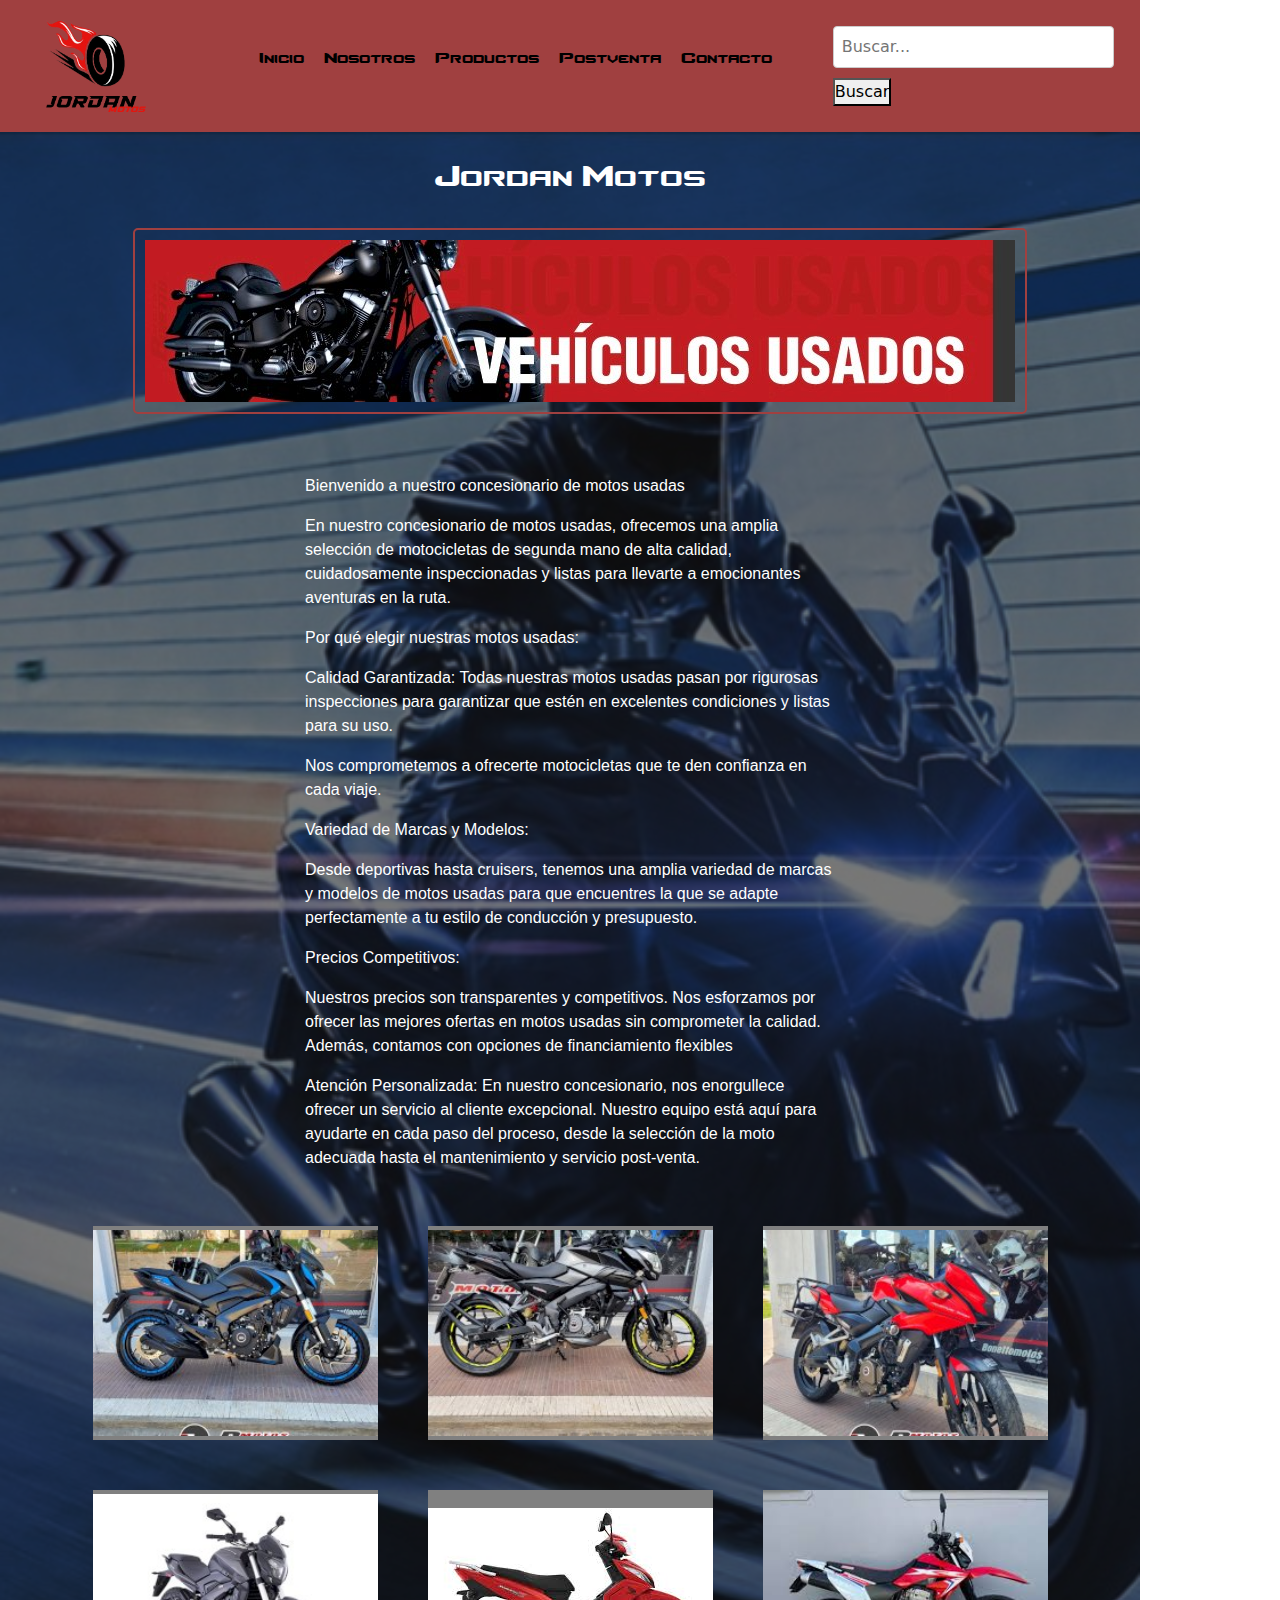
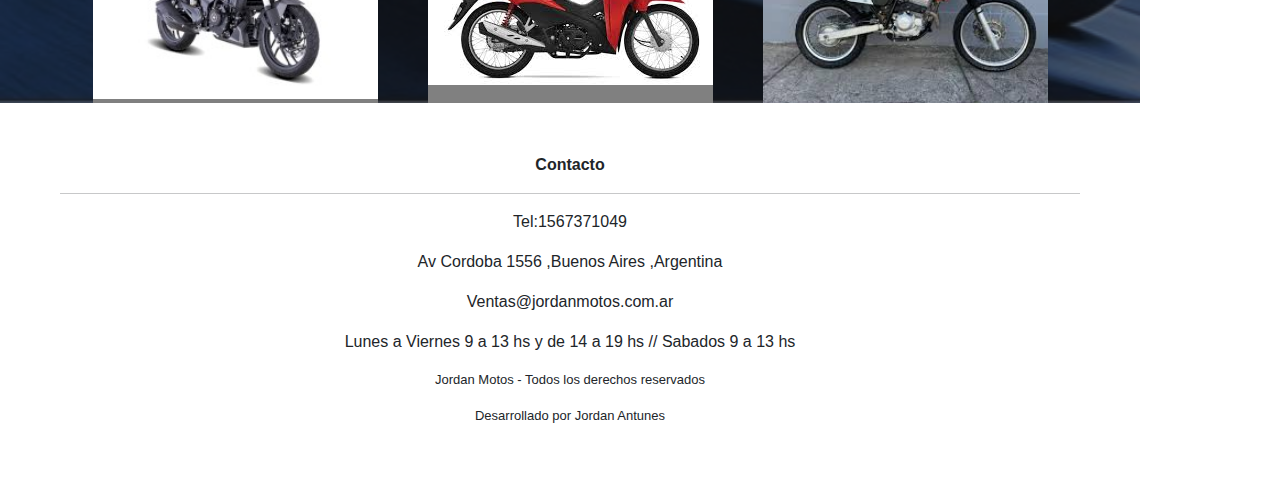
<file: index.html>
<!DOCTYPE html>
<html lang="en">

<head>
    <meta charset="UTF-8">
    <meta name="viewport" content="width=, initial-scale=1.0">
    <title>Jordan Motos</title>
    <link href="https://cdn.jsdelivr.net/npm/bootstrap@5.3.3/dist/css/bootstrap.min.css" rel="stylesheet" integrity="sha384-QWTKZyjpPEjISv5WaRU9OFeRpok6YctnYmDr5pNlyT2bRjXh0JMhjY6hW+ALEwIH" crossorigin="anonymous">
    <link rel="stylesheet" href="./css/style.css">
    

</head>

<body>
    <div class="container">
        <header>
            <div class="logo">
                <img src="./images/logo.png" alt="logo jordan motos">
            </div>

            <nav>
                <ul class="menu">
                    <li><a href="./index.html">Inicio</a></li>
                    <li><a href="./pages/nosotros.html">Nosotros</a></li>
                    <li><a href="./pages/productos.html">Productos</a></li>
                    <li><a href="./pages/postventa.html">Postventa</a></li>
                    <li><a href="./pages/contacto.html">Contacto</a></li>
                </ul>
            </nav>

            <div class="search">
                <form action="" method="">
                    <input type="text" name="q" placeholder="Buscar...">
                    <button type="submit">Buscar</button>
                </form>
            </div>
            

        </header>

        <main class="containerindex">
            <div class="titulo">
                <h1>Jordan Motos</h1>
            </div>

            <div class="banner">
                <img src="./images/usados.jpg" alt="banner de vehiculo usado">
            </div>
            <div class="infoindex">
                <p>Bienvenido a nuestro concesionario de motos usadas</p>
                <p>En nuestro concesionario de motos usadas, ofrecemos una amplia selección de motocicletas de segunda mano de alta calidad, cuidadosamente inspeccionadas y listas para llevarte a emocionantes aventuras en la ruta.</p>
                <p>Por qué elegir nuestras motos usadas:</p>
                <p>Calidad Garantizada: Todas nuestras motos usadas pasan por rigurosas inspecciones para garantizar que estén en excelentes condiciones y listas para su uso. 
                    <p>Nos comprometemos a ofrecerte motocicletas que te den confianza en cada viaje.</p>
                    <p></p>Variedad de Marcas y Modelos:</p>
                    <p> Desde deportivas hasta cruisers, tenemos una amplia variedad de marcas y modelos de motos usadas para que encuentres la que se adapte perfectamente a tu estilo de conducción y presupuesto.</p>
                    <p>Precios Competitivos:</p>
                    <p> Nuestros precios son transparentes y competitivos. Nos esforzamos por ofrecer las mejores ofertas en motos usadas sin comprometer la calidad. Además, contamos con opciones de financiamiento flexibles</p>
                    Atención Personalizada: En nuestro concesionario, nos enorgullece ofrecer un servicio al cliente excepcional. Nuestro equipo está aquí para ayudarte en cada paso del proceso, desde la selección de la moto adecuada hasta el mantenimiento y servicio post-venta.</p>
            </div>

            <div class="items">
                <div class="moto moto1">
                    <img src="./images/moto1.jpg" alt="producto1">
                </div>
                <div class="moto moto2">
                    <img src="./images/moto2.jpg" alt="producto2">
                </div>
                <div class="moto moto3">
                    <img src="./images/moto3.jpg" alt="producto3">
                </div>
                <div class="moto moto4">
                    <img src="./images/moto4.jpg" alt="producto4">
                </div>
                <div class="moto moto5">
                    <img src="./images/moto5.jpg" alt="producto5">
                </div>
                <div class="moto moto6">
                    <img src="./images/moto6.jpg" alt="producto6">
                </div>
            </div>        
        </main>
        
        <footer>
            <div class="footer1">
                <strong><p>Contacto</p></strong>
                <hr>
                <p>Tel:1567371049</p>
                <p>Av Cordoba 1556 ,Buenos Aires ,Argentina</p>
                <p>Ventas@jordanmotos.com.ar</p>
                <p>Lunes a Viernes 9 a 13 hs y de 14 a 19 hs // Sabados 9 a 13 hs</p>
            
            </div>
                
            <div class="footer2">
                <p>Jordan Motos - Todos los derechos reservados</p>
                <p>Desarrollado por Jordan Antunes</p>
            </div>
        </footer>
    </div>
</body>



</html>
</file>
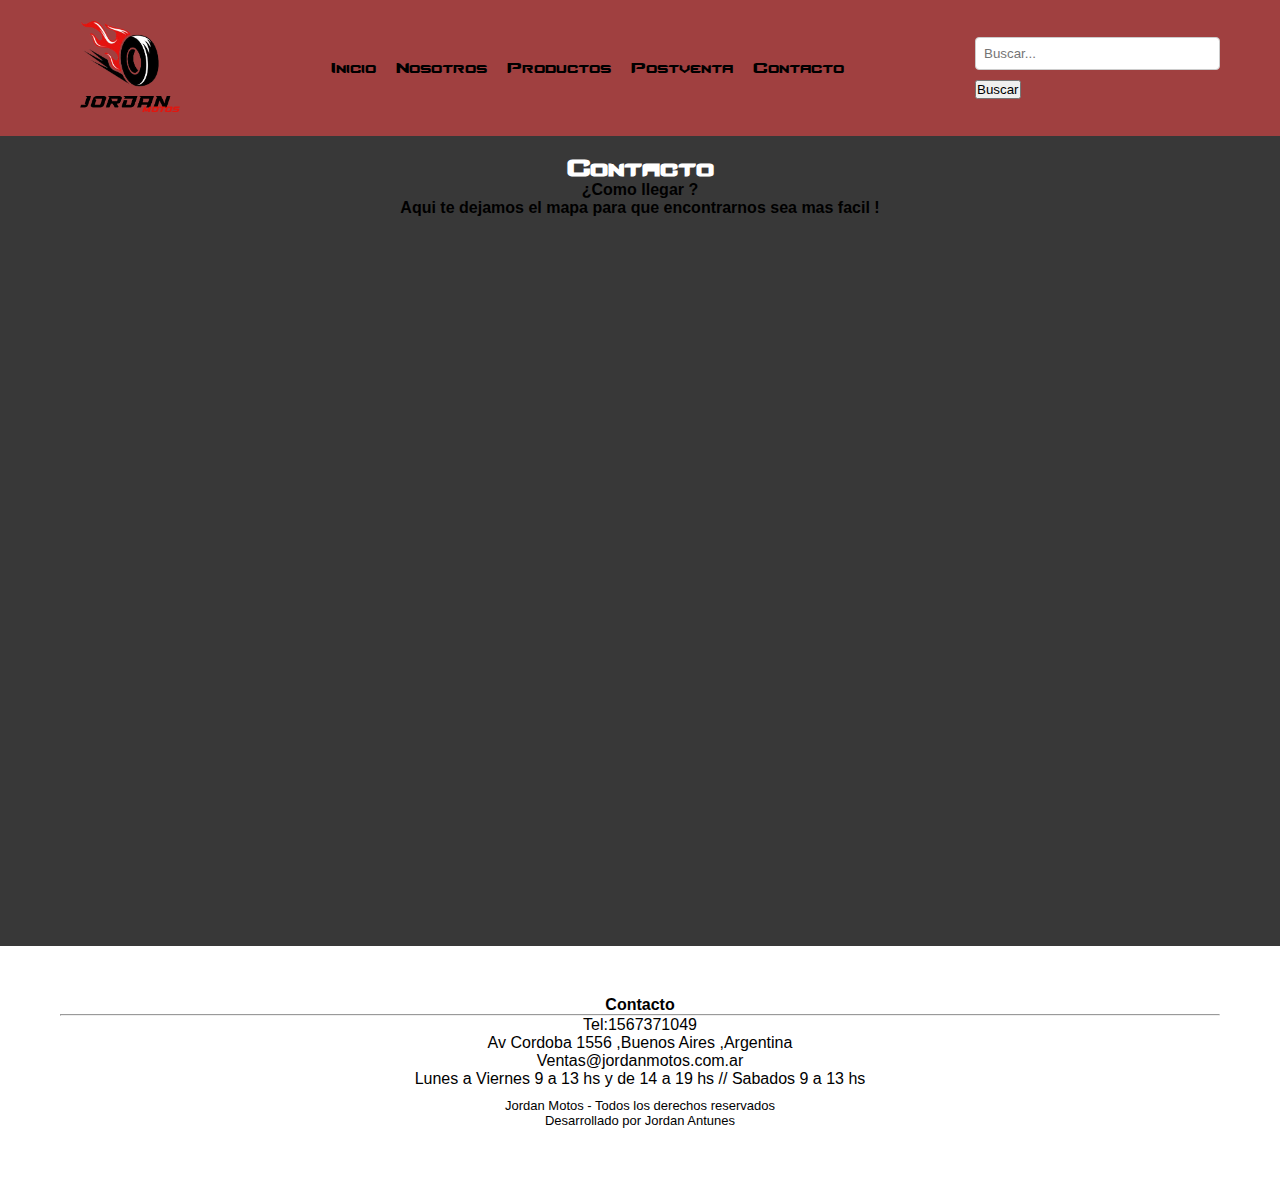
<file: pages/contacto.html>
<!DOCTYPE html>
<html lang="en">
<head>
    <meta charset="UTF-8">
    <meta name="viewport" content="width=device-width, initial-scale=1.0">
    <title>Contacto</title>
    <link rel="stylesheet" href="../css/style.css">
</head>
<body>

    <div class="container">

    <header>
        <div class="logo">
            <img src="../images/logo.png" alt="logo jordan motos">
        </div>

        <nav>
            <ul class="menu">
                    <li><a href="../index.html">Inicio</a></li>
                    <li><a href="./nosotros.html">Nosotros</a></li>
                    <li><a href="./productos.html">Productos</a></li>
                    <li><a href="./postventa.html">Postventa</a></li>
                    <li><a href="./contacto.html">Contacto</a></li>
                
            </ul>
        </nav>
        <div class="search">
            <form action="" method="">
                <input type="text" name="q" placeholder="Buscar...">
                <button type="submit">Buscar</button>
            </form>
        </div>

    </header>
    
    
    <main class="containtercontacto">
            <div class="titulo">
                <h1>Contacto</h1>
            </div>
            
            <div class="infocontacto">
                <strong><p>¿Como llegar ?</p></strong>
                
                <strong><p>Aqui te dejamos el mapa para que encontrarnos sea mas facil !</p></strong>
            </div>
            
            <div class="mapagoogle">
                <iframe src="https://www.google.com/maps/embed?pb=!1m18!1m12!1m3!1d3284.0993271458156!2d-58.37666972318757!3d-34.60164975739077!2m3!1f0!2f0!3f0!3m2!1i1024!2i768!4f13.1!3m3!1m2!1s0x95bccaccf4a5be6f%3A0x97ebb6aac5198f6c!2sCoderhouse!5e0!3m2!1ses!2sar!4v1712357043980!5m2!1ses!2sar" 
                    width="450" height="200" style="border:0;" allowfullscreen="" loading="lazy" referrerpolicy="no-referrer-when-downgrade">
                </iframe>
            </div>
            
        </main>
        <footer>
            
            <div class="footer1">
                <strong><p>Contacto</p></strong>
                <hr>
                <p>Tel:1567371049</p>
                <p>Av Cordoba 1556 ,Buenos Aires ,Argentina</p>
                <p>Ventas@jordanmotos.com.ar</p>
                <p>Lunes a Viernes 9 a 13 hs y de 14 a 19 hs // Sabados 9 a 13 hs</p>
            
            </div>
                
            <div class="footer2">
                <p>Jordan Motos - Todos los derechos reservados</p>
                <p>Desarrollado por Jordan Antunes</p>
            </div>
        </footer>
    </div>
    </body>
</html>
</file>
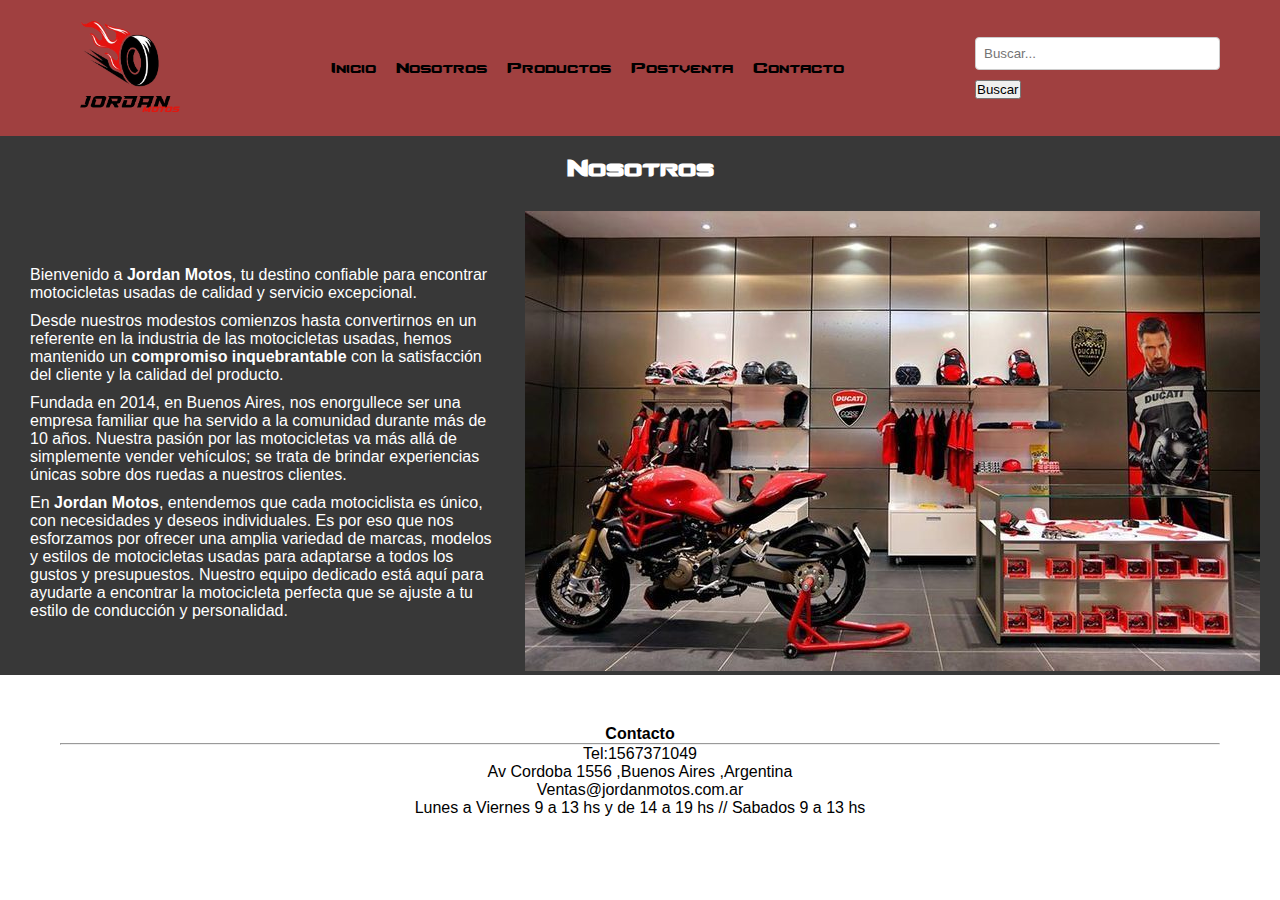
<file: pages/nosotros.html>
<!DOCTYPE html>
<html lang="en">

<head>
    <meta charset="UTF-8">
    <meta name="viewport" content="width=device-width, initial-scale=1.0">
    <title>Nosotros</title>
</head>
<link rel="stylesheet" href="../css/style.css">

<body>
    <div class="container">
        <header>
            <div class="logo">
                <img src="../images/logo.png" alt="logo de la empresa">
            </div>

            <nav>
                <ul class="menu">
                    <li><a href="../index.html">Inicio</a></li>
                    <li><a href="./nosotros.html">Nosotros</a></li>
                    <li><a href="./productos.html">Productos</a></li>
                    <li><a href="./postventa.html">Postventa</a></li>
                    <li><a href="./contacto.html">Contacto</a></li>
                    </ul>
            </nav>
            <div class="search">
                <form action="" method="">
                    <input type="text" name="q" placeholder="Buscar...">
                    <button type="submit">Buscar</button>
                </form>
            </div>
        </header>

        <main class="containernosotros">
            <div class="titulo">
                <h1>Nosotros</h1>
            </div>

            <div class="container2">
                <div class="mainnosotros">
                    <p>Bienvenido a <strong> Jordan Motos</strong>, tu destino confiable para encontrar motocicletas usadas de calidad y
                        servicio excepcional.
                        
                        <p>Desde nuestros modestos comienzos hasta convertirnos en un referente en la industria de las
                            motocicletas usadas, hemos mantenido un <strong>compromiso inquebrantable</strong> con la satisfacción del
                            cliente y la calidad del producto.</p>
                            
                            <p>Fundada en 2014, en Buenos Aires, nos enorgullece ser una empresa familiar que ha servido a la
                            comunidad durante más de 10 años. Nuestra pasión por las motocicletas va más allá de simplemente
                            vender vehículos; se trata de brindar experiencias únicas sobre dos ruedas a nuestros clientes.</p>
                            
                            <p> En <strong> Jordan Motos</strong>, entendemos que cada motociclista es único, con necesidades y deseos
                            individuales. Es por eso que nos esforzamos por ofrecer una amplia variedad de marcas, modelos y
                            estilos de motocicletas usadas para adaptarse a todos los gustos y presupuestos. Nuestro equipo
                            dedicado está aquí para ayudarte a encontrar la motocicleta perfecta que se ajuste a tu estilo
                            de conducción y personalidad.</p>
                    </p>
                </div>

                <div class="portadanosotros"><img src="../images/tiendademotos.jpg" alt="imagen de la tienda">

                </div>
            </div>

        </main>
        <footer>
            
            <div class="footer1">
                <p><strong>Contacto</strong>
                <hr>
                <p>Tel:1567371049</p>
                <p>Av Cordoba 1556 ,Buenos Aires ,Argentina</p>
                <p>Ventas@jordanmotos.com.ar</p>
                <p>Lunes a Viernes 9 a 13 hs y de 14 a 19 hs // Sabados 9 a 13 hs</p>

            </div>
        </footer>
  </div>
</body>

</html>
</file>
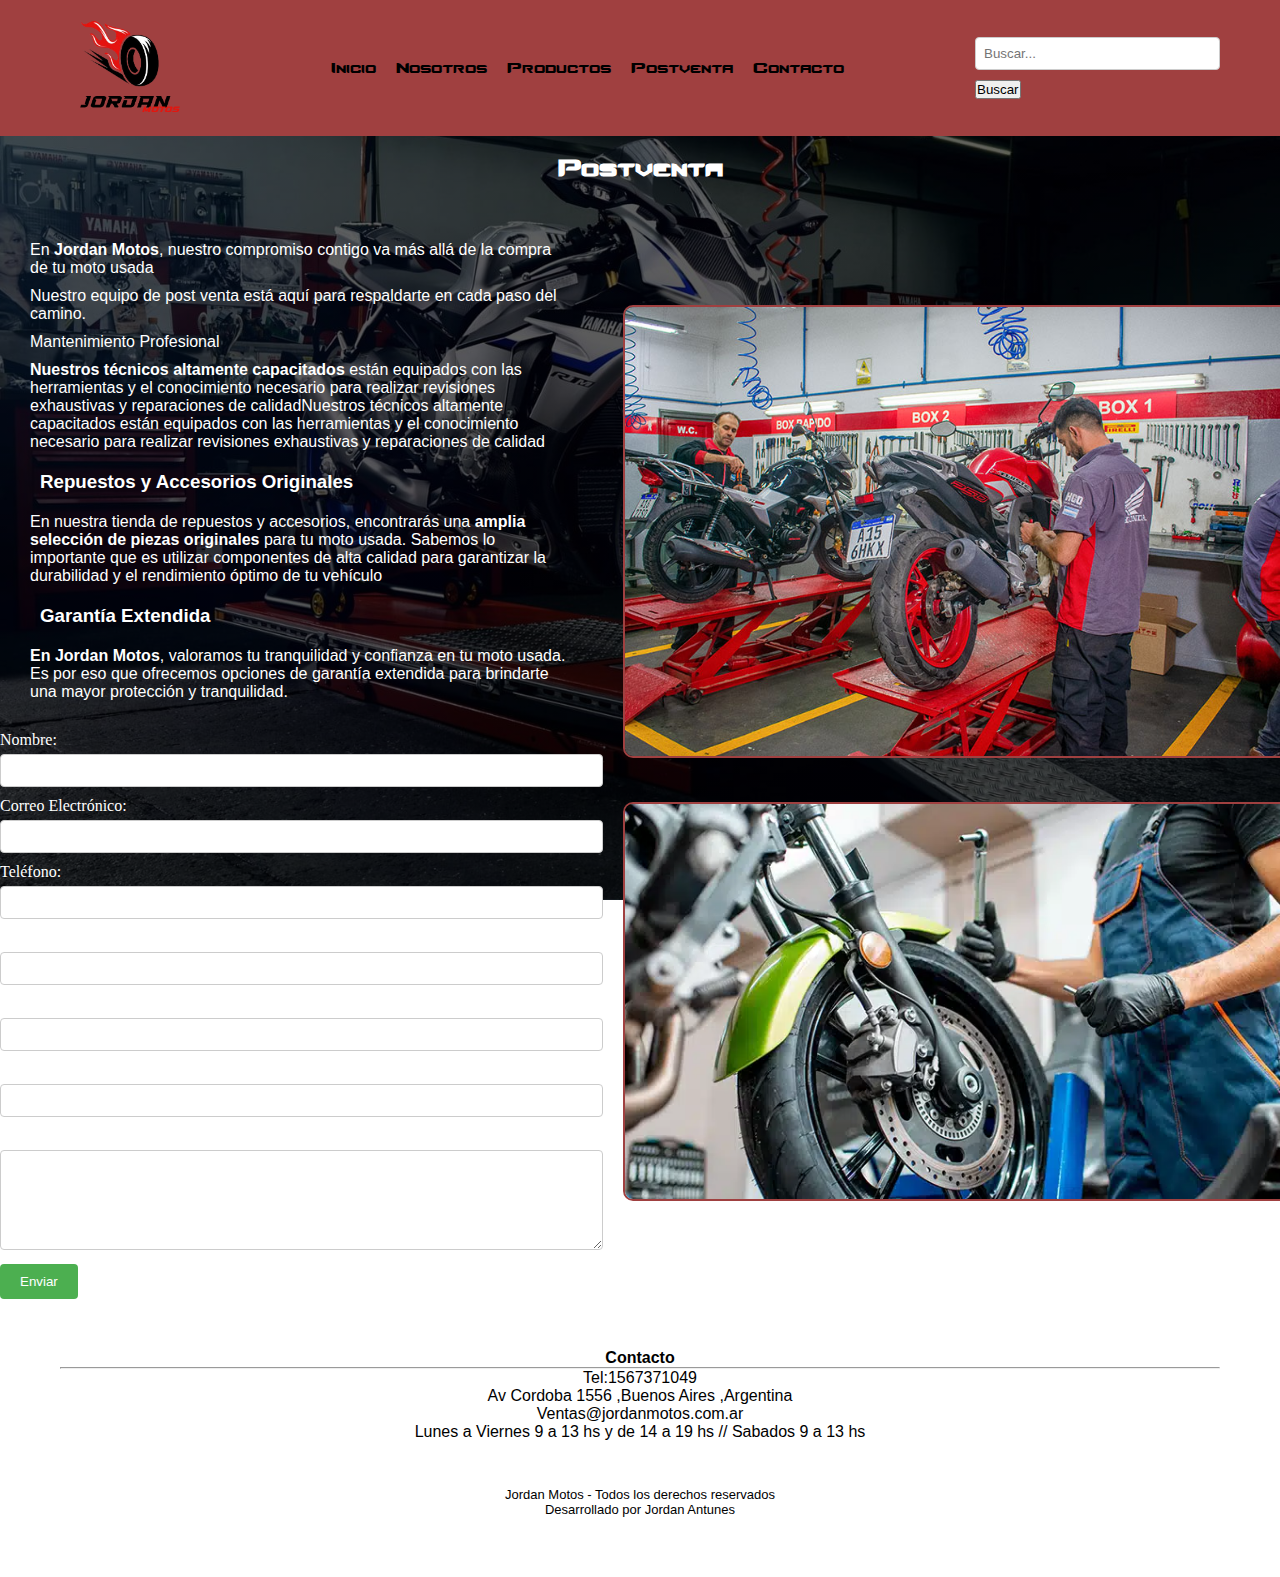
<file: pages/postventa.html>
<!DOCTYPE html>
<html lang="en">
<head>
    <meta charset="UTF-8">
    <meta name="viewport" content="width=device-width, initial-scale=1.0">
    <title>Postventa</title>
    <link rel="stylesheet" href="../css/style.css">
</head>
<body> 
    <div class="container">

        <header>
            <div class="logo">
                <img src="../images/logo.png" alt="logo jordan motos">
            </div>

            <nav>
                <ul class="menu">
                    <li><a href="../index.html">Inicio</a></li>
                    <li><a href="./nosotros.html">Nosotros</a></li>
                    <li><a href="./productos.html">Productos</a></li>
                    <li><a href="./postventa.html">Postventa</a></li>
                    <li><a href="./contacto.html">Contacto</a></li>
                    
                </ul>
            </nav>
            <div class="search">
                <form action="" method="">
                    <input type="text" name="q" placeholder="Buscar...">
                    <button type="submit">Buscar</button>
                </form>
            </div>
        </header>
        
        <main class="containterpostventa">
            <div class="titulo">
                    <h1>Postventa</h1>
            </div>
            <div class="container3">
                <div class="containerparrafoyform">
                    <div class="mainpostventa">
                        <p>En <strong>Jordan Motos</strong>, nuestro compromiso contigo va más allá de la compra de tu moto usada</p>
                        <p>Nuestro equipo de post venta está aquí para respaldarte en cada paso del camino.</p>
                        <p>Mantenimiento Profesional</p>
                        <p><strong>Nuestros técnicos altamente capacitados</strong> están equipados con las herramientas y el conocimiento necesario para realizar revisiones exhaustivas y reparaciones de calidadNuestros técnicos altamente capacitados están equipados con las herramientas y el conocimiento necesario para realizar revisiones exhaustivas y reparaciones de calidad</p>
                        <h3>Repuestos y Accesorios Originales</h3>
                        <p>En nuestra tienda de repuestos y accesorios, encontrarás una <strong>amplia selección de piezas originales</strong> para tu moto usada. Sabemos lo importante que es utilizar componentes de alta calidad para garantizar la durabilidad y el rendimiento óptimo de tu vehículo</p>
                        <h3>Garantía Extendida</h3>
                        <p><strong>En Jordan Motos</strong>, valoramos tu tranquilidad y confianza en tu moto usada. Es por eso que ofrecemos opciones de garantía extendida para brindarte una mayor protección y tranquilidad.</p>
                    </div>
                    <div class="formulario">
                        <form action="enviar.php" method="POST">
                            <label for="nombre">Nombre:</label>
                            <input type="text" id="nombre" name="nombre" required>
                    
                            <label for="email">Correo Electrónico:</label>
                            <input type="email" id="email" name="email" required>
                    
                            <label for="telefono">Teléfono:</label>
                            <input type="text" id="telefono" name="telefono" required>
                    
                            <label for="marca">Marca de la Moto:</label>
                            <input type="text" id="marca" name="marca" required>
                    
                            <label for="modelo">Modelo de la Moto:</label>
                            <input type="text" id="modelo" name="modelo" required>
                    
                            <label for="anio">Año de Fabricación:</label>
                            <input type="text" id="anio" name="anio" required>
                    
                            <label for="descripcion">Descripción de la necesidad:</label>
                            <textarea id="descripcion" name="descripcion" required></textarea>
                    
                            <input type="submit" value="Enviar">
                        </form>
                    </div>
                </div>
                
                
                <div class="imagenpostventa"> 
                    <img src="../images/postventa.jpg" alt="tecnicos trabajando">
                    <div>
                        <img src="../images/postventataller.jpg" alt="hombre apretando tuerca">
                    </div>
                </div>
            </div>
            
        </main>
        <footer>
            
            <div class="footer1">
                <strong><p>Contacto</p></strong>
                <hr>
                <p>Tel:1567371049</p>
                <p>Av Cordoba 1556 ,Buenos Aires ,Argentina</p>
                <p>Ventas@jordanmotos.com.ar</p>
                <p>Lunes a Viernes 9 a 13 hs y de 14 a 19 hs // Sabados 9 a 13 hs</p>
            
            </div>
                <br>
                <br>
            <div class="footer2">
                <p>Jordan Motos - Todos los derechos reservados</p>
                <p>Desarrollado por Jordan Antunes</p>
            </div>
        </footer>
    </div>  
</body>
</html>
</file>
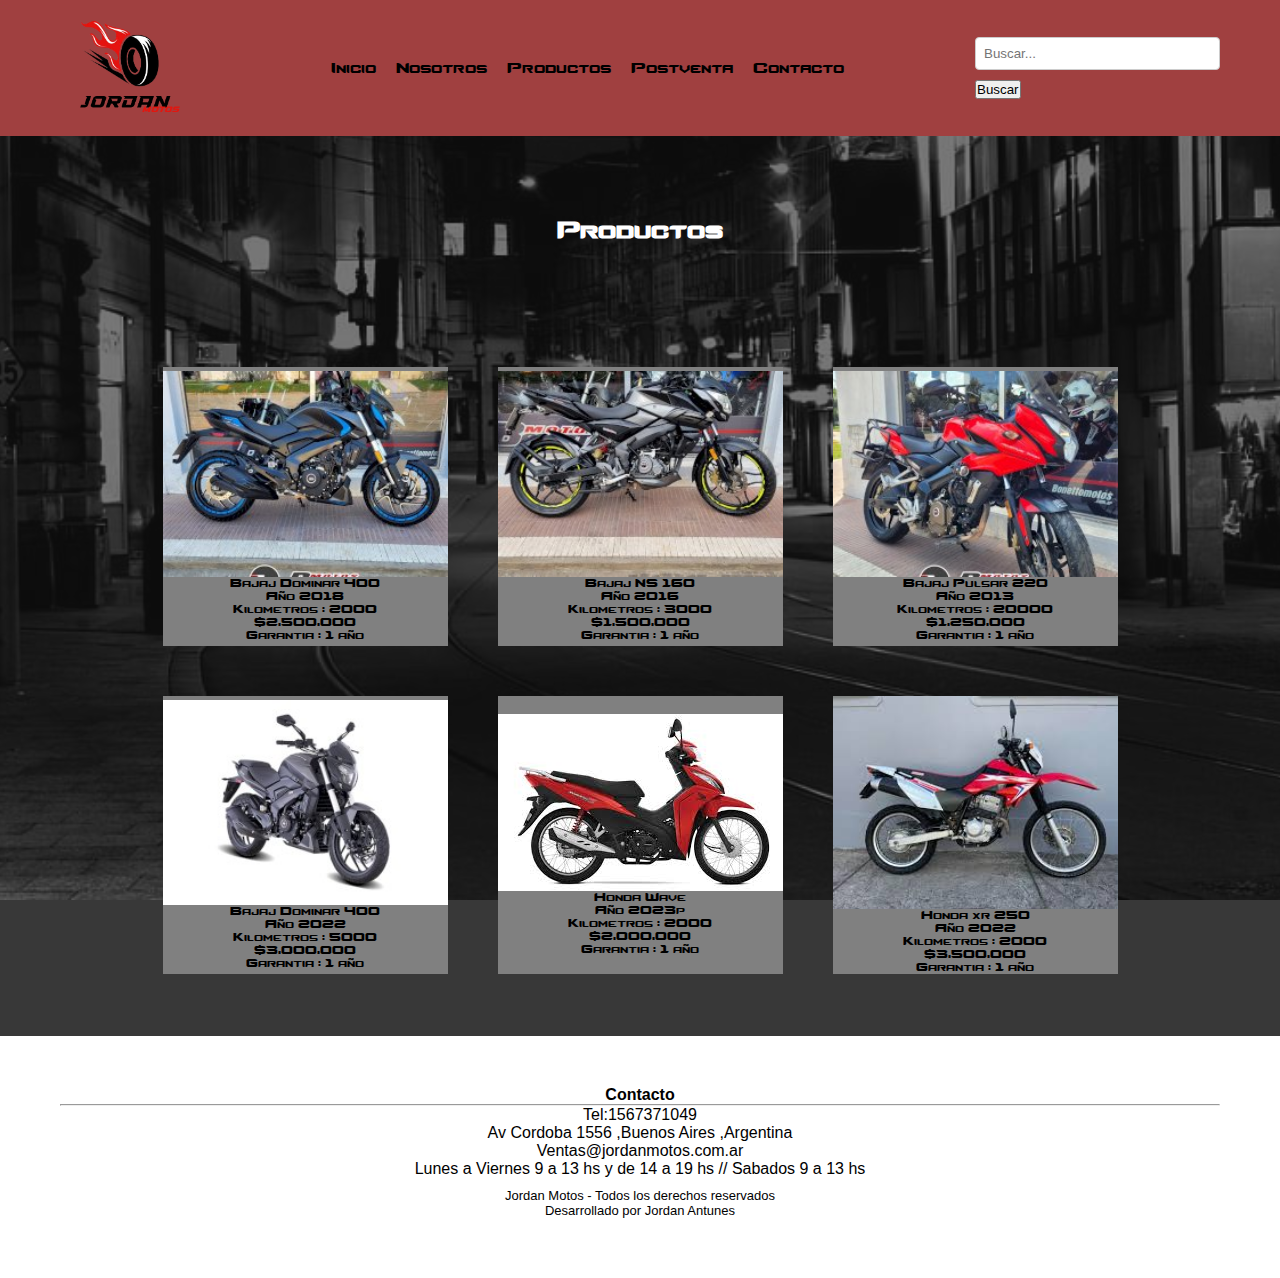
<file: pages/productos.html>
<!DOCTYPE html>
<html lang="en">
<head>
    <meta charset="UTF-8">
    <meta name="viewport" content="width=device-width, initial-scale=1.0">
    <title>Productos</title>
    <link rel="stylesheet" href="../css/style.css">
<body>
    <div class="container">

        <header>
            <div class="logo">
                <img src="../images/logo.png" alt="logo jordan motos">
            </div>
            <nav>
                <ul class="menu">
                    <li><a href="../index.html">Inicio</a></li>
                    <li><a href="./nosotros.html">Nosotros</a></li>
                    <li><a href="./productos.html">Productos</a></li>
                    <li><a href="./postventa.html">Postventa</a></li>
                    <li><a href="./contacto.html">Contacto</a></li>
                </ul>
                
            </nav>
            <div class="search">
                <form action="" method="">
                    <input type="text" name="q" placeholder="Buscar...">
                    <button type="submit">Buscar</button>
                </form>
            </div>
            
        </header>
        
        <main class="containterproductos">
            <div class="titulo">
                <h1>Productos</h1>
            </div>
            
            <div class="items">
                <div class="moto moto1">
                    <img src="../images/moto1.jpg" alt="producto1">
                    <p>Bajaj Dominar 400</p>
                    <p>Año 2018</p>
                    <p>Kilometros : 2000</p>
                    <p>$2.500.000</p>
                    <p>Garantia : 1 año</p>
                    
                </div>
                <div class="moto moto2">
                    <img src="../images/moto2.jpg" alt="producto2">
                    <p>Bajaj NS 160</p>
                    <p>Año 2016</p>
                    <p>Kilometros : 3000</p>
                    <p>$1.500.000</p>
                    <p>Garantia : 1 año</p>
                    
                </div>
                <div class="moto moto3">
                    <img src="../images/moto3.jpg" alt="producto3">
                    <p>Bajaj Pulsar 220</p>
                    <p>Año 2013</p>
                    <p>Kilometros : 20000</p>
                    <p>$1.250.000</p>
                    <p>Garantia : 1 año</p>
                </div>
                <div class="moto moto4">
                    <img src="../images/moto4.jpg" alt="producto4">
                    <p>Bajaj Dominar 400</p>
                    <p>Año 2022</p>
                    <p>Kilometros : 5000</p>
                    <p>$3.000.000</p>
                    <p>Garantia : 1 año</p>
                </div>
                <div class="moto moto5">
                    <img src="../images/moto5.jpg" alt="producto5">
                    <p>Honda Wave</p>
                    <p>Año 2023p</p>
                    <p>Kilometros : 2000</p>
                    <p>$2.000.000</p>
                    <p>Garantia : 1 año</p>
                </div>
                <div class="moto moto6">
                    <img src="../images/moto6.jpg" alt="producto6">
                    <p>Honda xr 250</p>
                    <p>Año 2022</p>
                    <p>Kilometros : 2000</p>
                    <p>$3.500.000</p>
                    <p>Garantia : 1 año</p>
                </div>
            </div>

        </main>
        <footer>
            
            <div class="footer1">
                <strong><p>Contacto</p></strong>
                <hr>
                <p>Tel:1567371049</p>
                <p>Av Cordoba 1556 ,Buenos Aires ,Argentina</p>
                <p>Ventas@jordanmotos.com.ar</p>
                <p>Lunes a Viernes 9 a 13 hs y de 14 a 19 hs // Sabados 9 a 13 hs</p>
            </div>
            <div class="footer2">
                <p>Jordan Motos - Todos los derechos reservados</p>
                <p>Desarrollado por Jordan Antunes</p>
            </div>
        </footer>
    </div>
    
</body>
</html>
</file>
<file: css/style.css>
@font-face {
    font-family: "cs";
    src: url(/fonts/cs.ttf);
}
@font-face {
    font-family: "sansitalic";
    src: url(/fonts/sansitalic.ttf);
}
@font-face {
    font-family: "sansvariable";
    src: url(/fonts/sansvariable.ttf);
}


*{  
    padding: 0;
    margin: 0;
    box-sizing: border-box;
}

header {
    display: flex;
    justify-content:space-around;
    align-items: center;
    background-color:rgb(160, 64, 64);

}

.container {
    margin: 0; 
    padding: 0; 
    width: 100%; 
    min-height: 100vh;
}


.logo{
    margin: 10px;
    padding: 10px;
}

.logo img{
    width: 100px;
}


nav ul {
    display: flex;
    list-style-type: none; 
}

nav ul li a {
    font-family: "cs", Arial, Helvetica, sans-serif;
    font-size: 20px;
    text-decoration: none;
    color: black;
    padding: 5px 10px;
    border-radius: 10px;
    list-style-type: none;
    text-decoration: none;
    transition: all ease .2s;
}

nav ul li a:hover{
    color: grey;
    background-color: black;
    
}

.titulo {
    text-align: center;
    justify-content: center; 
    align-items: center;
    
}

.titulo h1 {
    font-family: "cs", Arial, Helvetica, sans-serif;
    color: white;
    padding-top: 20px;
}
.banner{
    margin: 20px 0 20px 20px;
    padding: 10px 10px 10px 10px;
border-radius: 5px;
border: 2px solid rgb(160, 64, 64)
}
.banner img{
    width:100%;
}

h3{
    margin: 20px;
}

.containerindex{
    background-color: rgb(56, 56, 56);
    display: flex;
    flex-direction: column;
    align-items: center;
    justify-content: space-around;
    min-height: 100vh;
    
    /* background-color: rgb(10, 10, 10); */
background-image: url("../images/imagencarroucel1.jpg");
  /* background-attachment: fixed; */
background-blend-mode: soft-light;
background-size: cover;
background-repeat: no-repeat;
background-position: center center;
}

.infoindex{
    margin: 20px;
    padding: 20px;
    font-family: "opensans",Arial, Helvetica, sans-serif;
    flex: 1; 
    width: 50%;
    color: white;
    
}
.imagenmain img {
width: 100%;
}

.items {
    display: grid;
    grid-template-columns: repeat(3, 1fr);
    grid-template-rows: repeat(2, 1fr);
    grid-column-gap: 50px;
    grid-row-gap: 50px;
    
}

.moto{
    display: flex;
    flex-direction: column;
    justify-content: center;
    align-items: center;
    overflow: hidden;
    background-color: grey
}

.moto img{
    transition: all ease .4s;
    width: 100%;
}

.moto img:hover{
    transform: scale(1.2);
    
}

.moto p{
    font-family: "cs", Arial, Helvetica, sans-serif;
}

.imagenmain{
    display: flex;
    overflow: hidden;
    background-color: grey;
}


.container2{
    margin-top: 30px;
    display: flex; 
    align-items: center; 
}

.mainnosotros {
    padding: 20px;
    font-family: "opensans",Arial, Helvetica, sans-serif;
    flex: 1; 
    width: 50%;
    
}

.mainnosotros p{
    max-width: 700px;
    margin: 10px;
    color:white
    
}

.portadanosotros {
    margin-right: 20px;
    
}

.portadanosotros img{
    width: 100%;
}

.containernosotros{
    background-color: rgb(56, 56, 56);
    
}

.containtercontacto{
    background-color: rgb(56, 56, 56);
    min-height: 90vh;
}

.mapagoogle{
    display: flex;
    justify-content: center;
    padding: 30px;
    margin: 20px;
}

.infocontacto{
    font-family: "opensans",Arial, Helvetica, sans-serif;
    text-align:center;
    
}
.emailcontacto{ 
    display: flex;
    justify-content: center;
    padding: 30px;
    margin: 20px;
}
.emailtext{
    display: flex;
    justify-content: center;
}

.containterpostventa{
    flex: 1;
    background-color: rgb(56, 56, 56);
    display: flex;
    flex-direction: column;
    align-items: center;
    justify-content: space-around;
    min-height: 100vh;
    background: linear-gradient(rgba(0, 0, 0, 0.6), rgba(0, 0, 0, 0.7)), url("../images/fondopostventa.jpg");
    background-repeat: no-repeat;
    background-size: cover;
    background-attachment: fixed;
    background-position: center center;
}

.containterpostventa img {
width: 100%;
margin: 20px 0 20px 20px;
border-radius: 10px;
border: 2px solid rgb(160, 64, 64)

}

.container3{
    margin-top: 30px;
    display: flex; 
    align-items: center;
}

.mainpostventa{
    padding: 20px;
    font-family: "opensans",Arial, Helvetica, sans-serif;
    flex: 1; 
    width: 100%;
    color: white;
}

.mainpostventa p {
    margin: 10px;
    max-width: 700px;
}
/* Estilos del formulario */
label {
        display: block;
        margin-bottom: 5px;
}
    input[type="text"],
    input[type="email"],
    textarea {
        width: 100%;
        padding: 8px;
        margin-bottom: 10px;
        border: 1px solid #ccc;
        border-radius: 4px;
        box-sizing: border-box;
        
    }
    textarea {
        height: 100px;
    }
    input[type="submit"] {
        background-color: #4caf50;
        color: #fff;
        padding: 10px 20px;
        border: none;
        border-radius: 4px;
        cursor: pointer;
    }
    input[type="submit"]:hover {
        background-color: #45a049;
    }

.formulario label{
    color: white;
    
}

.containterproductos{
    background-color: rgb(56, 56, 56);
    display: flex;
    flex-direction: column;
    align-items: center;
    justify-content: space-around;
    min-height: 100vh;
    background-image: url("../images/backgroundciudad.jpg");
    background-attachment: fixed;
    background-blend-mode: soft-light;
    background-size: cover;
    background-repeat: no-repeat;
    background-position: center center;
}

footer{
    font-family: "opensans",Arial, Helvetica, sans-serif;
    text-align: center;
    padding: 30px;
    margin: 20px;
}
.footer1{
    margin:0 10px

}
.footer2{
    font-size: 13px;
    margin: 10px 10px;
}
/* Estilos para pagina index */

@media (max-width: 960px) {
    header{ 
        flex-direction: column;
    }
    .search{
        margin: 10px 0;
    }
    
    .infoindex{
        padding: 10px;
        width: 95%;
    }
    .items{
        display: grid;
        grid-template-columns: repeat(2, 1fr);
        grid-template-rows: repeat(2, 1fr);
        margin:5px;
        padding: 5px;
    }
    .mainnosotros {
        padding: 20px;
        font-family: "opensans",Arial, Helvetica, sans-serif;
        flex-direction: column; 
        /* width: 50%; */
        
    }
    
}


@media (max-width: 600px) {
    nav ul {
        flex-direction: column;
    }  
    nav ul li a {
        margin: 20px;
    }
    .infoindex{
        padding: 10px;
        width: 95%;
        margin:20px;
        columns: 200px 2;
        column-gap: 30px;
        }
    }
    /* fin de los Estilos para pagina index */ 

    /* Estilos para pagina nosotros */
    @media (max-width: 1000px) {
    
        .container2{
            flex-direction: column;
    }
        .portadanosotros{
            margin-bottom: 20px;
    }
        .mainnosotros {
            padding: 10px;
            width: 95%;
        
    }
    
    }
</file>
